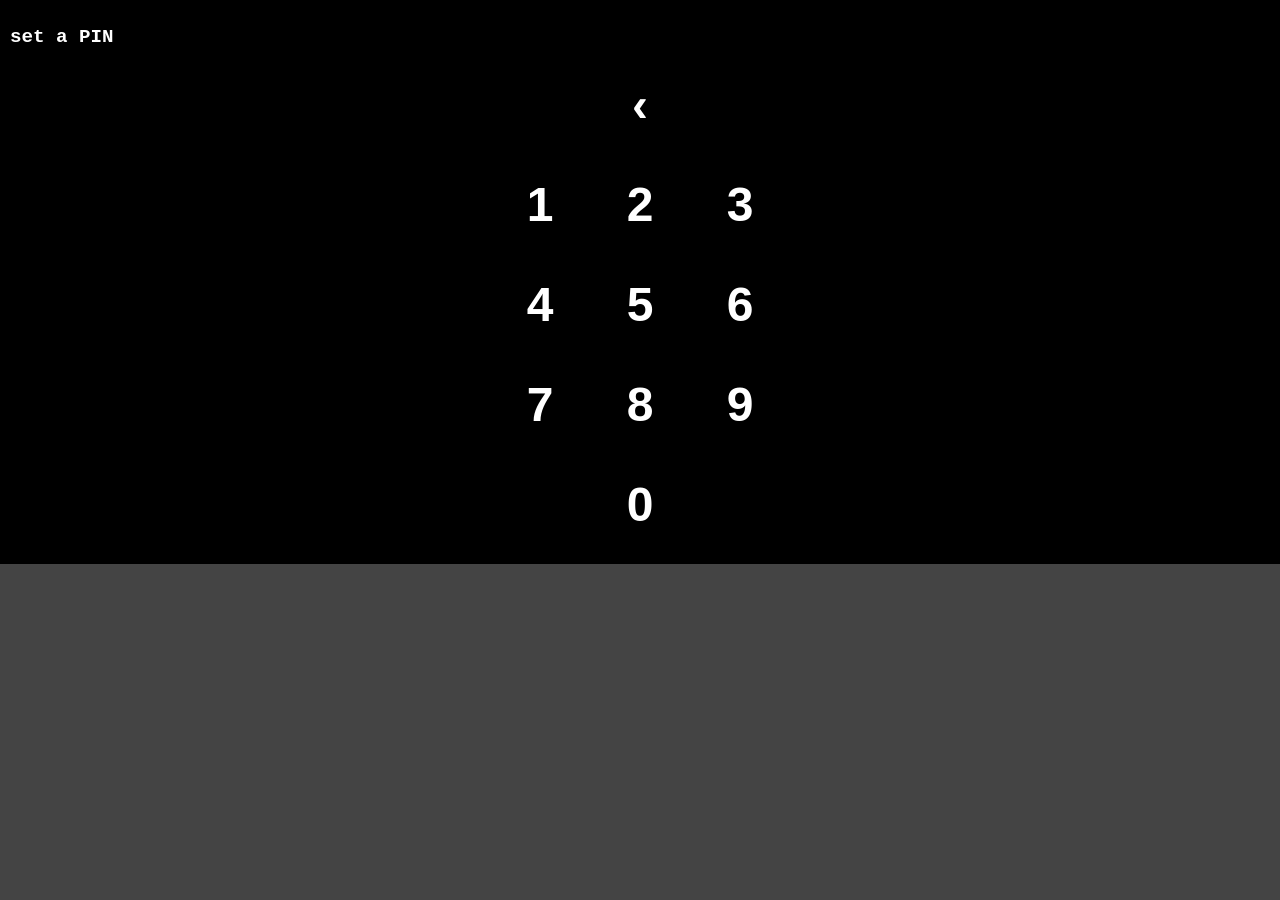
<file: index.html>
<!DOCTYPE html>
<html lang="en">
<head>
    <meta charset="UTF-8"> 
    <meta name="viewport" content="width=device-width, initial-scale=1.0">
    <title>SolidLocker</title>
    <link rel="stylesheet" type="text/css" href="Locker.css">
    <link rel="manifest" href="manifest.json">
    <meta name="application-name" content="SolidLocker">
</head>
<body>
<div id='keyDialog' class='dialog'>
    <div class='dialog-title'>
        <span id='keyTitle'>PIN: </span>
        <span id='pinField'></span>
    </div>
    <input type="hidden" id="keyCheck" value="****">
	<center div id='keypad'>
		<button class='key-button' onclick='tapKey("<");'>&#x2039;</button><br>
		<button class='key-button' onclick='tapKey("1");'>1</button><button class='key-button' onclick='tapKey("2");'>2</button><button class='key-button' onclick='tapKey("3");'>3</button><br>
		<button class='key-button' onclick='tapKey("4");'>4</button><button class='key-button' onclick='tapKey("5");'>5</button><button class='key-button' onclick='tapKey("6");'>6</button><br>
		<button class='key-button' onclick='tapKey("7");'>7</button><button class='key-button' onclick='tapKey("8");'>8</button><button class='key-button' onclick='tapKey("9");'>9</button><br>
		<button class='key-button' onclick='tapKey("0");'>0</button>
	</center>
</div>
<script>
	id('keyDialog').style.display='block';
	keyCode=window.localStorage.keyCode; // load any saved key
	console.log("saved key: "+keyCode);
	if(!keyCode) { // first use - set a PIN
		console.log('set new PIN');
    	keyCode=null;
    	id('keyTitle').innerText='set a PIN';
    	id('pinField').innerText='';
    	pin='';
	}
	else { // start-up - enter PIN
		console.log('encrypted keyCode: '+keyCode);
		keyCode=cryptify(keyCode,'secrets'); // saved key was encrypted
		console.log("decoded keyCode: "+keyCode);
		id('keyTitle').innerText='PIN';
		id('pinField').innerText='';
		pin='';
    	id('keyCheck').value=keyCode;
    	console.log('wait for keycode');
	}
	// KEY CHECK
	function tapKey(n) {
		// console.log(n+' tapped');
		if(n=='<') {
			console.log('BACKSPACE');
			var l=pin.length;
			if(l>0) pin=pin.substr(0,l-1);
			console.log('pin: '+pin);
			id('pinField').innerHTML='';
			while(l>1) {
				id('pinField').innerHTML+='*';
				l--;
			}
			return false;
		}
		pin+=n;
		id('pinField').innerHTML+='*';
		// console.log('pin: '+pin);
		if(pin.length>3) { // 4 digits entered
			console.log("keyCode: "+keyCode);
			console.log("check: "+id('keyCheck').value);
			if(keyCode===null) { // set keyCode - step 1
				keyCode=pin;
				id('keyCheck').value=pin;
				id('pinField').innerText='';
				pin='';
				id('keyTitle').innerText='confirm PIN';
        		return;
    		}
    		else if(pin==id('keyCheck').value) { // set keyCode step 2 or unlock
        		window.localStorage.keyCode=cryptify(pin,'secrets');
        		console.log('switch to main page');
        		window.location.href='Locker.html';
        		return true;
    		}
    		else {
    			id('pinField').innerText='';
				pin='';
    		}
		}
	}
	// ENCRYPT/DECRYPT TEXT USING KEY
	function cryptify(value,key) {
		var i=0;
		var result="";
		var k;
		var v;
		for (i=0;i<value.length;i++) {
			k=key.charCodeAt(i%key.length);
			v=value.charCodeAt(i);
			result+=String.fromCharCode(k ^ v);
		}
		return result;
	};
	// GET ELEMENT
	function id(el) {
		return document.getElementById(el);
	}
	// implement service worker if browser is PWA friendly
	if (navigator.serviceWorker.controller) {
		console.log('Active service worker found, no need to register')
	}
	else
	{ //Register the ServiceWorker
		navigator.serviceWorker.register('sw.js', {
			scope: '/SolidLocker/'
		}).then(function(reg) {
			console.log('Service worker has been registered for scope:'+ reg.scope);
		});
	}
</script>
</body>
</html>
</file>
<file: Locker.css>
html, body {
  padding: 0;
  margin: 0;
  height: 100%;
  width: 100%;
  font-family: 'Courier',monospace;
  font-weight: 400;
  font-display: optional;
  color: white;
  background-color: #444;
  -webkit-font-smoothing: antialiased;
  -moz-osx-font-smoothing: grayscale; }
html {
  overflow: hidden; }
body {
  display: -webkit-box;
  display: -webkit-flex;
  display: -ms-flexbox;
  display: flex;
  -webkit-box-orient: vertical;
  -webkit-box-direction: normal;
  -webkit-flex-direction: column;
      -ms-flex-direction: column;
          flex-direction: column;
  -webkit-flex-wrap: nowrap;
      -ms-flex-wrap: nowrap;
          flex-wrap: nowrap;
  -webkit-box-pack: start;
  -webkit-justify-content: flex-start;
      -ms-flex-pack: start;
          justify-content: flex-start;
  -webkit-box-align: stretch;
  -webkit-align-items: stretch;
      -ms-flex-align: stretch;
          align-items: stretch;
  -webkit-align-content: stretch;
      -ms-flex-line-pack: stretch;
          align-content: stretch;
}
input[type=text] {
	font-size: 1.5em;
	height: 24px;
	color: white;
	border: solid white 1px;
    background: none;
}
textarea {
    font-size: 1.2em;
    color: white;
    border: solid white 1px;
    background: none;
}
li {
	width: 100%;
	margin-bottom: 5px;
	text-align: left;
	font-size: 1.2em;
	color: white;
	display: block;
}
.dialog {
  	position: fixed;
	left: 0;
	right: 0;
	top: 0;
	padding: 10px;
	color: white;
	background-color: #000;
	z-index: 10;
	display: none;
}
.dialog-title {
  font-size: 1.2em;
  font-weight: bold;
}
.dialog-buttons {
    width: 90%;
    padding: 10px;
    margin: 15px;
}
.icon-button {
    width: 36px;
    height: 24px;
    border: none;
    padding: 12px;
}
.key-button {
	width: 70px;
	height: 70px;
	border:none;
	margin: 15px;
	padding: 5px;
	color: white;
	font-size: 3em;
	font-weight: bold;
	background: none;
}
.text-button {
	border: none;
	margin: 10px;
	padding: 5px;
	font-size:1.2em;
	font-weight: bold;
	color: white;
	background: none;
}
.text-button:disabled {
	color: gray;
}
.round-button {
	display: block;
	position: fixed;
	right: 20px;
	bottom: 20px;
	width: 50px;
	height: 50px;
	border: none;
	border-radius: 50%;
	background: none;
	z-index: 50;
}
.round-button img {
	display: block;
	width: 24px;
	height: 24px;
}
#header {
    position: fixed;
    top: 0;
    left: 0;
    width:100%;
    height: 20px;
    padding: 10px;
    background-color: black;
    z-index: 10;
}
#heading {
  color: white;
  font-family: 'Courier',monospace;
  font-weight: bold;
  font-size: 1.5em;
}
#buttonSync {
	float: right;
	width: 24px;
	height: 24px;
	border: none;
	margin-right: 20px;
	background: url(sync24px.svg) center center no-repeat;
}
#main {
    width: 100%;
    position: relative;
  padding-top: 10px;
  -webkit-box-flex: 1;
  -webkit-flex: 1;
      -ms-flex: 1;
          flex: 1;
  overflow-x: hidden;
  overflow-y: auto;
  -webkit-overflow-scrolling: touch;
  background-color: #444;
}
#list {
    margin-top: 30px;
    list-style: none;
    display: flex;
    flex-direction: column;
    transition: opacity 0.2s ease-in-out;
    padding: 0 0.5em;
    background-color: #444;
}
#curtain {
	position: fixed;
	left: 0;
	top:0;
	width: 100%;
	height: 0;
	background-color: #444;
	opacity: 0.6;
}
#keypad {
	float: center;
}
#deleteNoteButton {
	float: left;
	margin-right: 48px;
	background: url(delete24px.svg) center center no-repeat;
}
#addCategoryButton, #addNoteButton {
	float: right;
    background: url(add24px.svg) center center no-repeat;
}
#saveNoteButton {
	float: right;
    background: url(ok24px.svg) center center no-repeat;
}
#pinField {
	font-size: 2em;
	font-weight: bold;
	color: white;
	background-color: #000;
}
#buttonNew {
	background: url(add.svg) center center no-repeat;
}
#confirmKeyButton {
    background: url(ok24px.svg) center center no-repeat;
}
</file>
